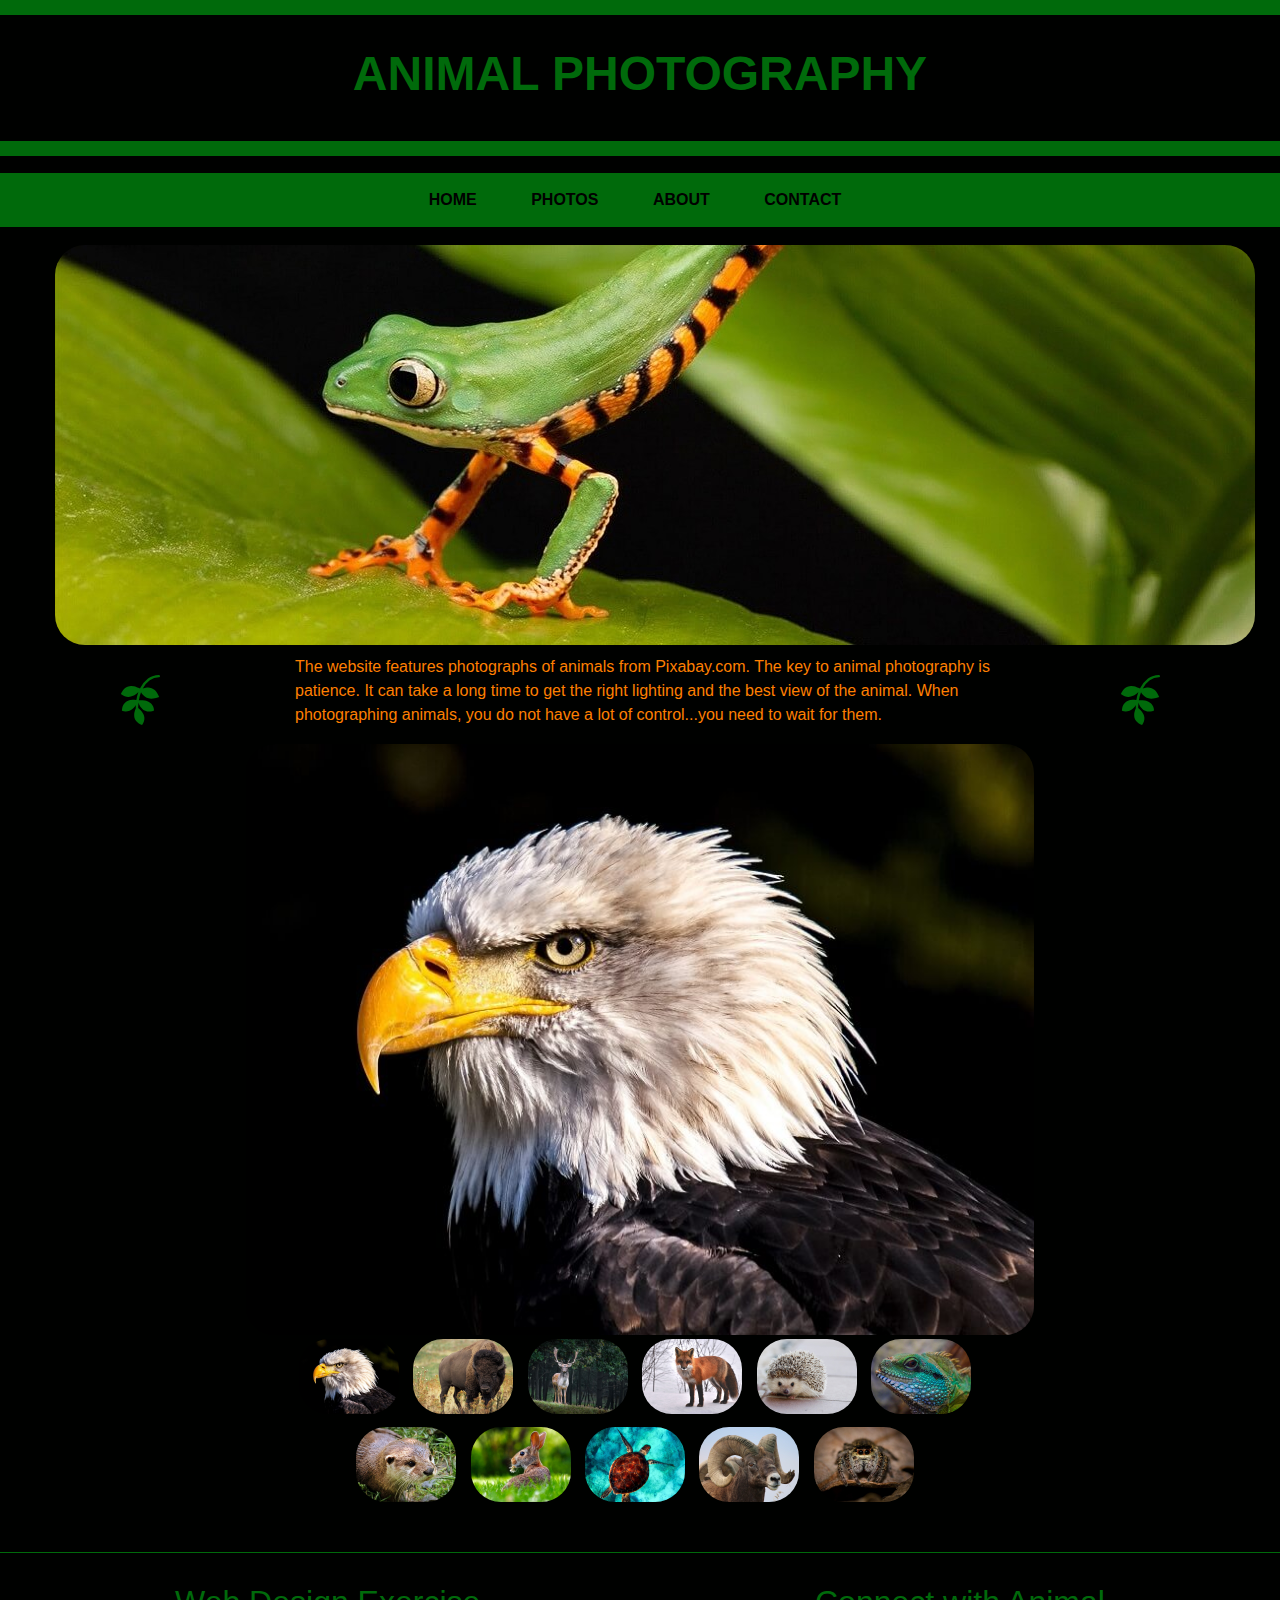
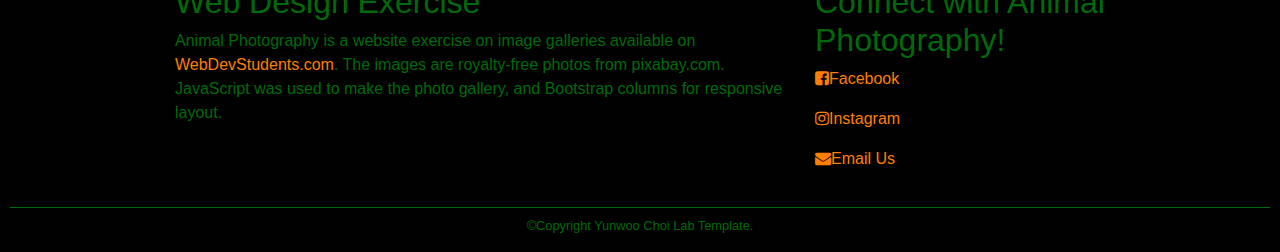
<file: animals/index1.html>
<!DOCTYPE html>
<html lang="en">
	<head>
		<title>ANIMAL PHOTOGRAPHY::Home</title>
		<meta charset="UTF-8">
		<meta name="viewport" content="width=device-width, initial-scale=1">
		<meta name="description" content="This is a website of animal photograph">
		<link href='https://fonts.googleapis.com/css?family=Libre+Baskerville:400,400italic,700' rel='stylesheet' type='text/css'>
		<link rel="stylesheet" href="https://maxcdn.bootstrapcdn.com/bootstrap/4.1.3/css/bootstrap.min.css">
		<link rel="stylesheet" type="text/css" href="https://maxcdn.bootstrapcdn.com/font-awesome/4.6.3/css/font-awesome.min.css" >
		<link rel="stylesheet" type="text/css" href="style1.css">
	</head>
   
	<body>
		<header>
			<h1><b>ANIMAL PHOTOGRAPHY</b></h1>
		</header>
				
		<nav>
			<ul>
				<li><a href="index.html"><b>HOME</b></a></li>
				<li><a href="#"><b>PHOTOS</b></a></li>
				<li><a href="#"><b>ABOUT</b></a></li>
				<li><a href="#"><b>CONTACT</b></a></li>
			</ul>
		</nav>
				   
		<main>
			<div class="container-fluid">
				<div class="row">
					<div class="col-sm-12">
						<img src="images/hero.jpg" width="1200" height="400" alt="">
					</div>
					<div class="col-sm-2">
						<i class="fa fa-pagelines fa-rotate-180" aria-hidden="true"></i>
					</div>
					<div class="col-sm-8">
						<blockquote><p>The website features photographs of animals from Pixabay.com. The key to animal photography is patience. It can take a long time to get the right lighting and the best view of the animal. When photographing animals, you do not have a lot of control...you need to wait for them.  </p></blockquote>
					</div>
					<div class="col-sm-2">
						<i class="fa fa-pagelines fa-rotate-180" aria-hidden="true"></i>
					</div>
				</div>
			</div>
				
			<div class="row">
				<div class="col-sm-2"></div>
				<div class="col-sm-8">
					<div class="gallery">
						<div class="preview">
							<img id="preview" src="images/1.jpg" style="display:block;margin:0 auto;" alt=""  height="600" width="800"/>
						</div>

						<div class="gallery-thumbnails" style="margin:0 auto;text-align:center">
							<img onclick="document.getElementById('preview').src = document.getElementById('img1').src" id="img1" src="images/1.jpg" alt="" />
							<img onclick="document.getElementById('preview').src = document.getElementById('img2').src" id="img1" src="images/2.jpg" alt="" />
							<img onclick="document.getElementById('preview').src = document.getElementById('img3').src;" id="img2" src="images/3.jpg" alt=""  />
							<img onclick="document.getElementById('preview').src = document.getElementById('img4').src;" id="img4" src="images/4.jpg" alt="" />
							<img onclick="document.getElementById('preview').src = document.getElementById('img5').src;" id="img5" src="images/5.jpg" alt=""  />
							<img onclick="document.getElementById('preview').src = document.getElementById('img6').src;" id="img6" src="images/6.jpg" alt="" />
							<img onclick="document.getElementById('preview').src = document.getElementById('img7').src;" id="img7" src="images/7.jpg" alt="" />
							<img onclick="document.getElementById('preview').src = document.getElementById('img8').src;" id="img8" src="images/8.jpg" alt="" />
							<img onclick="document.getElementById('preview').src = document.getElementById('img9').src;" id="img9" src="images/9.jpg" alt="" />
							<img onclick="document.getElementById('preview').src = document.getElementById('img10').src;" id="img10" src="images/10.jpg" alt="" />
							<img onclick="document.getElementById('preview').src = document.getElementById('img11').src" id="img1" src="images/11.jpg" alt="" />
						</div>
					</div>
				</div>
				<div class="col-sm-2"></div>
			</div>
		</main>
		  
		<footer>
			<div class="row footer-top">
            	<div class="col-sm-8" >
					<h2>Web Design Exercise</h2>
                	<p>Animal Photography is a website exercise on image galleries available on <a href="webdevstudents.com">WebDevStudents.com</a>. The images are royalty-free photos from pixabay.com. JavaScript was used to make the photo gallery, and Bootstrap columns for responsive layout. </p>
                </div>
			  
				<div class="col-sm-4" >
					<h2>Connect with Animal Photography!</h2>
                	<a href="https:/facebook.com">
                		<p><i class="fa fa-facebook-square" aria-hidden="true"></i>Facebook</p>
					</a>
					<a href="https://linked.com">
                		<p><i class="fa fa-instagram" aria-hidden="true"></i>Instagram</p>
					</a>
					<a href="mailto:yunw00@naver.com">
                		<p><i class="fa fa-envelope" aria-hidden="true"></i>Email Us</p>
					</a>
                </div>
            </div>
			
			<div class="footer-bottom">
				<small>&copy;Copyright Yunwoo Choi Lab Template. </small>
			</div>
		</footer>
			<!--jQuery, Popper, and Bootstrap Javascript files-->
			<script src="https://ajax.googleapis.com/ajax/libs/jquery/3.3.1/jquery.min.js"></script>
			<script src="https://cdnjs.cloudflare.com/ajax/libs/popper.js/1.14.3/umd/popper.min.js"></script>
			<script src="https://maxcdn.bootstrapcdn.com/bootstrap/4.1.3/js/bootstrap.min.js"></script>
		
   </body>
</html>
</file>
<file: animals/style1.css>
@import url('https://fonts.googleapis.com/css2?family=Londrina+Solid&family=Comic sans MS:ital,wght@0,400;0,700;1,400&display=swap');

body{
	font-family: 'Comic sans MS', sans-serif;
	margin: 0;
	color: #006A0B;
	background-color: #000100;
}
header{
	border-top: 15px solid #006A0B;
	border-bottom: 15px solid #006A0B;
	padding: 30px;
	background-color: #000100;
}
main{
	max-width: 1200px;
	margin: 0 auto;
	background-color: #000100;
}
h1{
	text-align: center;
	font-size: 3em;
	color: #006A0B;
}
h2{
	color: ;
}
h3{
	color: ;
}
nav{
	padding-top: 15px;
}
nav ul{
	list-style-type: none;
	text-align: center;
    background-color: #006A0B;
	border-top: 2px solid #000100;
	border-bottom: 2px solid #000100;
    padding: 15px 0;
    margin-top:0;
	color: #000100;
	font-size: 1em;
}
nav li{
	display:inline;
	margin: 20px;
}
nav a{
	text-decoration: none;
	padding-right: 10px;
}
nav a:link{
	color: #000100;
}
nav a:visited{
	color: #000100;
}
nav a:hover{
	color: #FE7F01;
}
nav a:active{
	color: #FE7F01;
}

a:link{
	color: #FE7F01;
}
a:visited{
	color: #FE7F01;
}
a:hover{
	color: #006A0B;
}
a:active{
	color: #006A0B;
}
.home-hero{
	background-image:url(images/hero.jpg);
	height: 475px;
	background-size:cover;
	background-position: center;
	color: #8B4513;
	padding: 10px;
}
img{
    margin:0 auto;
	border-radius: 30px;
}
blockquote{
	margin: 10px;
	padding-left: 30px;
	text-align: left;
	color: #FE7F01;
}
.gallery .preview{
    width:100%
    height:auto;
}
.gallery .gallery-thumbnails img {
    width:100px;
    height:75px;
    margin: 3px 10px 10px 0;

}
.gallery .gallery-thumbnails img:hover {
    opacity: .8;
    cursor: pointer;
}
.gallery .preview img#preview {
    padding: 1px;
    max-width: 100%;
    height: auto;
    margin: 0 auto !important;
    display: block !important;
}
.icons .fa{
    color: #006A0B;
}
.fa-pagelines{
	display:block;
	font-size: 50px;
	text-align: center;
	margin-top: 30px;
	color: #006A0B;
}
footer{
	color: ;
	background-color: #000100;
	text-align: center;
	border-top: 1px solid #006A0B;
	padding: 10px;
	display: block;
	margin: 40px 0 0 0;
}
.footer-top{
	text-align:left;
	padding: 20px;
    color: #006A0B;
    max-width:1000px;
    margin:0 auto;
}
.footer-bottom{
	background-color: #000100;
	border-top: 1px solid #006A0B;
	padding: 5px;
	color: #006A0B;
	text-align:center;
}
@media only screen and (max-width: 1024px){
	h1{
		font-size: 2em;
	}
}

@media only screen and (max-width: 768px){
	h1{
		font-size: 1.5em;
	}
}
</file>
